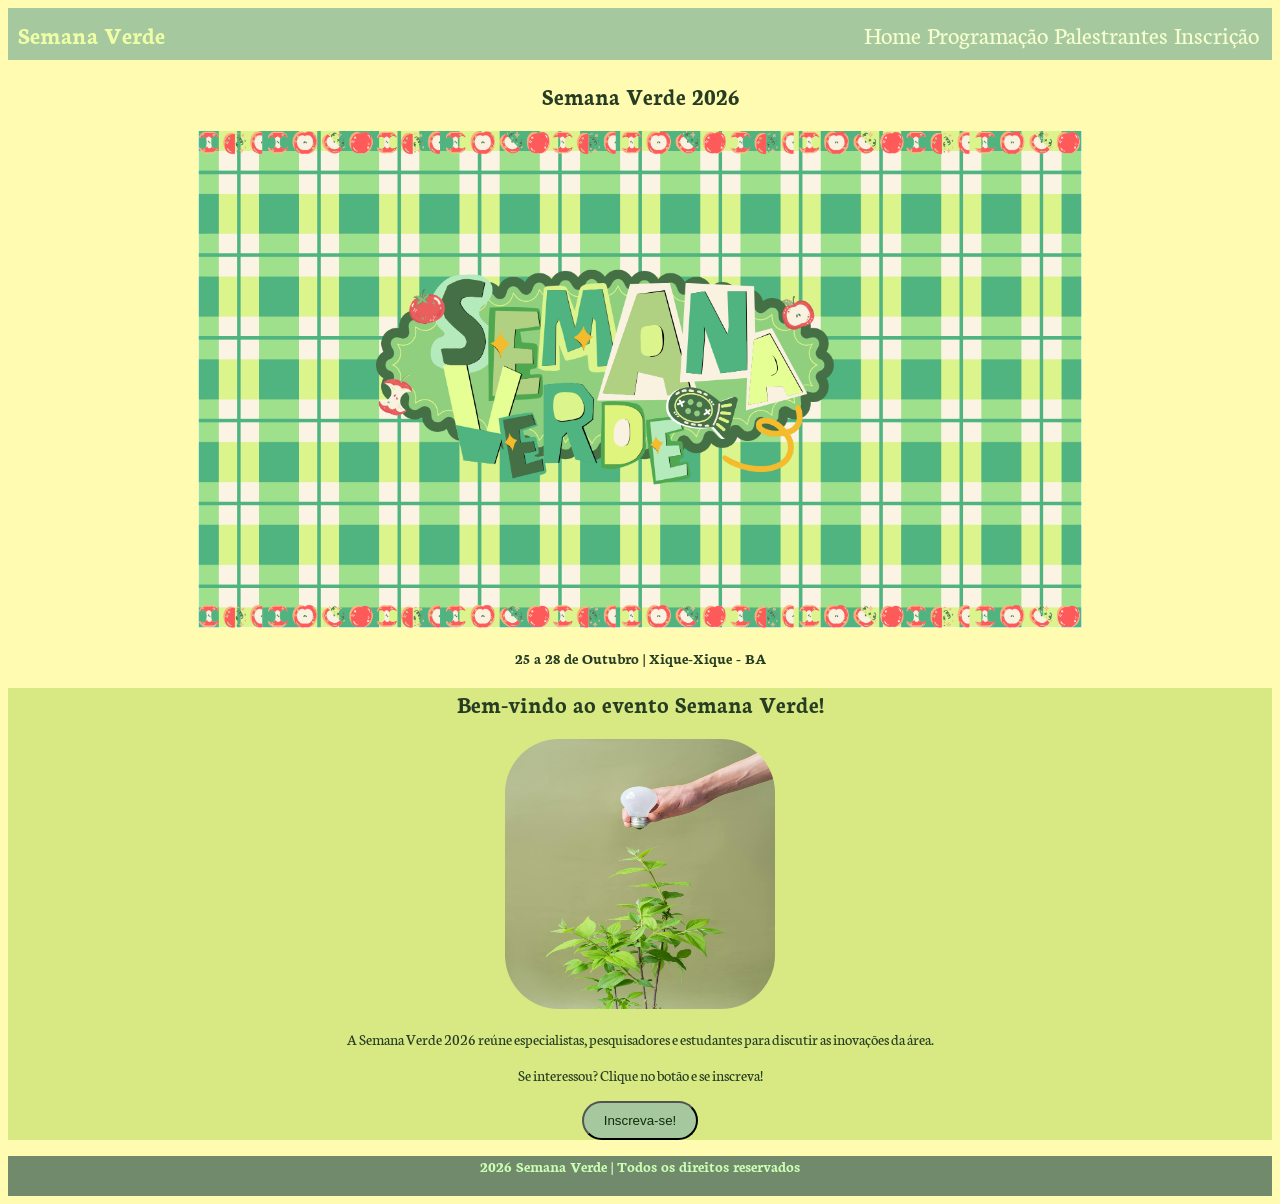
<file: index.html>
<!DOCTYPE html>
<html lang="pt-br">
<head>
  <meta charset="UTF-8">
  <meta name="viewport" content="width=device-width, initial-scale=1.0">
  <title>Semana Verde 2026 - Home</title>
  <link rel="stylesheet" href="style/style.css">
 <link rel="preconnect" href="https://fonts.googleapis.com">
<link rel="preconnect" href="https://fonts.gstatic.com" crossorigin>
<link href="https://fonts.googleapis.com/css2?family=Neuton:ital,wght@0,200;0,300;0,400;0,700;0,800;1,400&display=swap" rel="stylesheet">
</head>
<body>
  <header>
    <nav id="menu">
      <div class="logo">Semana Verde</div>
      <div class ="redirecionamentos">
      <ul>
        <li><a href="index.html">Home</a></li>
        <li><a href="programacao.html">Programação</a></li>
        <li><a href="palestrantes.html">Palestrantes</a></li>
        <li><a href="inscricao.html">Inscrição</a></li>
      </ul>
      </div>
    </nav>
  </header>

  <main>
    <section class = "textobanner">
        <h1>Semana Verde 2026</h1>
        <div class="banner">
        <img src="imgs/banner.jpg" alt="Banner do evento">
        </div>
        <p>25 a 28 de Outubro | Xique-Xique - BA</p>
    </section>

    <section class="apresentacao">
      <div class = "centro">
      <h2>Bem-vindo ao evento Semana Verde!</h2>
      </div>
      <img src="imgs/arvore.jpg" alt="árvore hover">
      <div class = "conteudo">
        <p>A Semana Verde 2026 reúne especialistas, pesquisadores e estudantes para discutir as inovações da área.</p>
      <p>Se interessou? Clique no botão e se inscreva!</p>
      </div>
      <div class = "botao">
        <a href="inscricao.html">
       <button>Inscreva-se!</button>
       </a>  
      </div>
    
    </section>
  </main>

  <footer>
    <p> 2026 Semana Verde | Todos os direitos reservados</p>
  </footer>
</body>
</html>
</file>
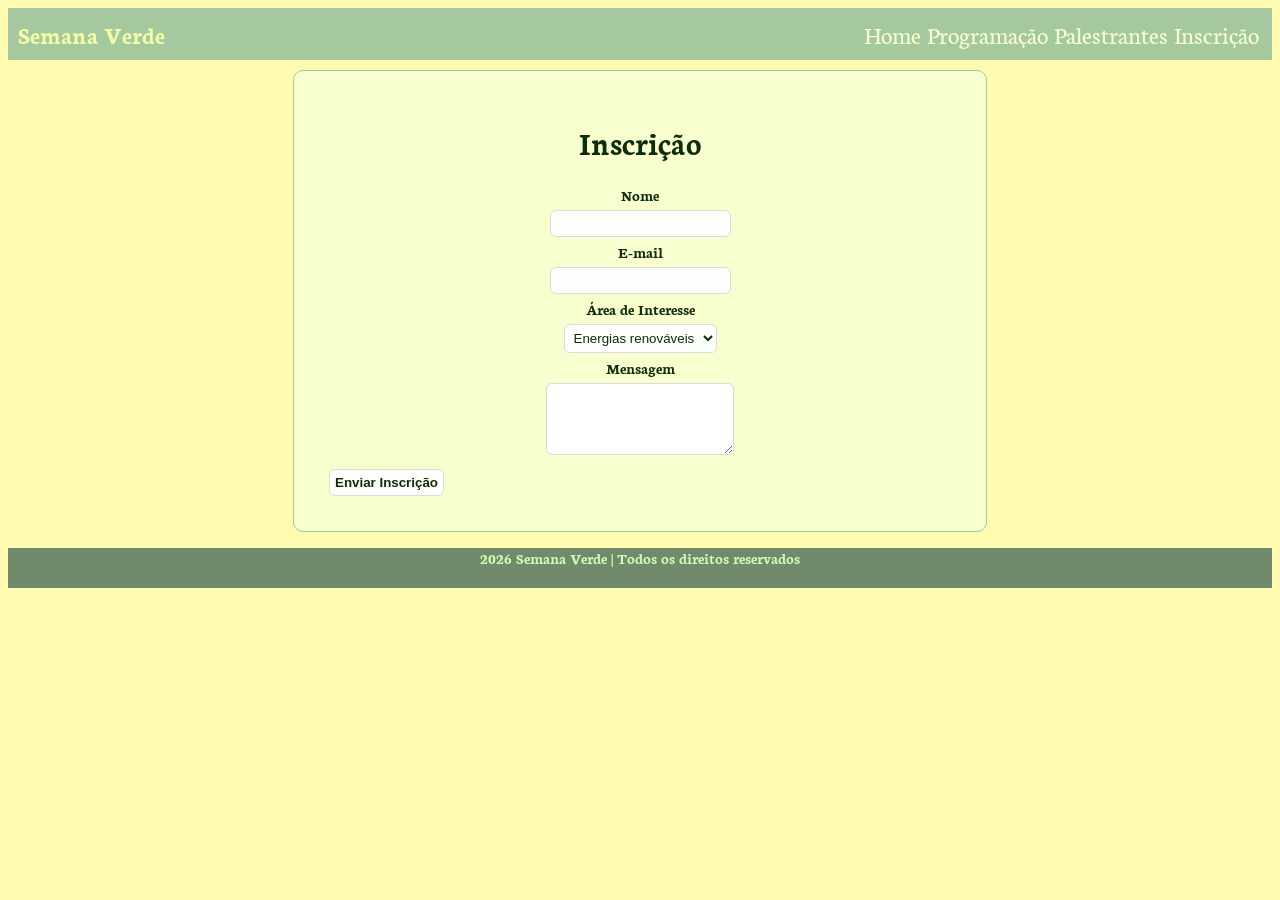
<file: inscricao.html>
<!DOCTYPE html>
<html lang="pt-br">
<head>
  <meta charset="UTF-8">
  <meta name="viewport" content="width=device-width, initial-scale=1.0">
  <title>Semana Verde 2026 - Inscrição</title>
  <link rel="stylesheet" href="style/style.css">
 <link rel="preconnect" href="https://fonts.googleapis.com">
<link rel="preconnect" href="https://fonts.gstatic.com" crossorigin>
<link href="https://fonts.googleapis.com/css2?family=Neuton:ital,wght@0,200;0,300;0,400;0,700;0,800;1,400&display=swap" rel="stylesheet">
</head>
<body>
  <header>
    <nav id="menu">
      <div class="logo">Semana Verde</div>
      <div class ="redirecionamentos">
      <ul>
        <li><a href="index.html">Home</a></li>
        <li><a href="programacao.html">Programação</a></li>
        <li><a href="palestrantes.html">Palestrantes</a></li>
        <li><a href="inscricao.html">Inscrição</a></li>
      </ul>
      </div>
    </nav>
  </header>

  <main class="formulario">
    <h1>Inscrição</h1>
    <form>
      <label for="nome">Nome</label>
      <input type="text" id="nome" name="nome" required>

      <label for="email">E-mail</label>
      <input type="email" id="email" name="email" required>

      <label for="area">Área de Interesse</label>
      <select id="area" name="area">
        <option>Energias renováveis</option>
        <option>Inovação</option>
        <option>Ciência</option>
      </select>

      <label for="mensagem">Mensagem</label>
      <textarea id="mensagem" name="mensagem" rows="4"></textarea>
      <button class = "botao-inscricao" type="submit">Enviar Inscrição</button>

    </form>
  </main>

  <footer>
    <p> 2026 Semana Verde | Todos os direitos reservados</p>
  </footer>
</body>
</html>
</file>
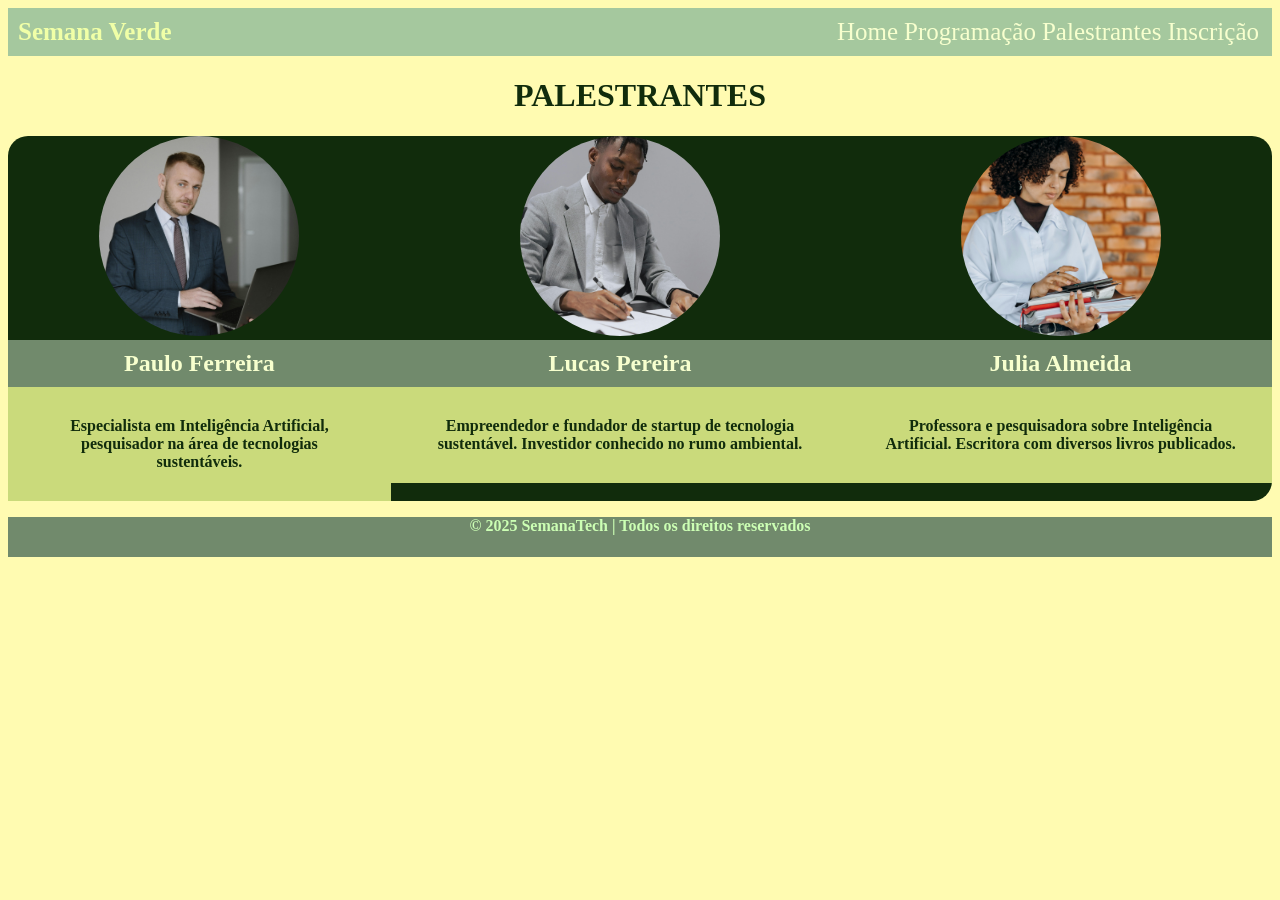
<file: palestrantes.html>
<!DOCTYPE html>
<html lang="pt-br">
<head>
  <meta charset="UTF-8">
  <meta name="viewport" content="width=device-width, initial-scale=1.0">
  <title>Semana Verde 2026 - Palestrantes</title>
  <link rel="stylesheet" href="style/style.css">
  <link href="https://fonts.googleapis.com/css2?family=Poppins:wght@400;700&display=swap" rel="stylesheet">
</head>
<body>
  <header>
    <nav id="menu">
      <div class="logo">Semana Verde</div>
       <div class ="redirecionamentos">
      <ul>
        <li><a href="index.html">Home</a></li>
        <li><a href="programacao.html">Programação</a></li>
        <li><a href="palestrantes.html">Palestrantes</a></li>
        <li><a href="inscricao.html">Inscrição</a></li>
      </ul>
      </div>
    </nav>
  </header>

  <main class="palestrantes">
    <h1>PALESTRANTES</h1>
    <section class="cards">
      <article class="card">
        <img src="imgs/palestrante1.jpg" alt="Palestrante 1">
        <h2>Paulo Ferreira</h2>
        <p>Especialista em Inteligência Artificial, pesquisador na área de tecnologias sustentáveis.</p>
      </article>
      <article class="card">
        <img src="imgs/palestrante2.jpg" alt="Palestrante 2">
        <h2>Lucas Pereira</h2>
        <p>Empreendedor e fundador de startup de tecnologia sustentável. Investidor conhecido no rumo ambiental.</p>
      </article>
      <article class="card">
        <img src="imgs/palestrante3.jpg" alt="Palestrante 3">
        <h2>Julia Almeida</h2>
        <p>Professora e pesquisadora sobre Inteligência Artificial. Escritora com diversos livros publicados.</p>
      </article>

    </section>
  </main>

  <footer>
    <p>&copy; 2025 SemanaTech | Todos os direitos reservados</p>
  </footer>
</body>
</html>
</file>
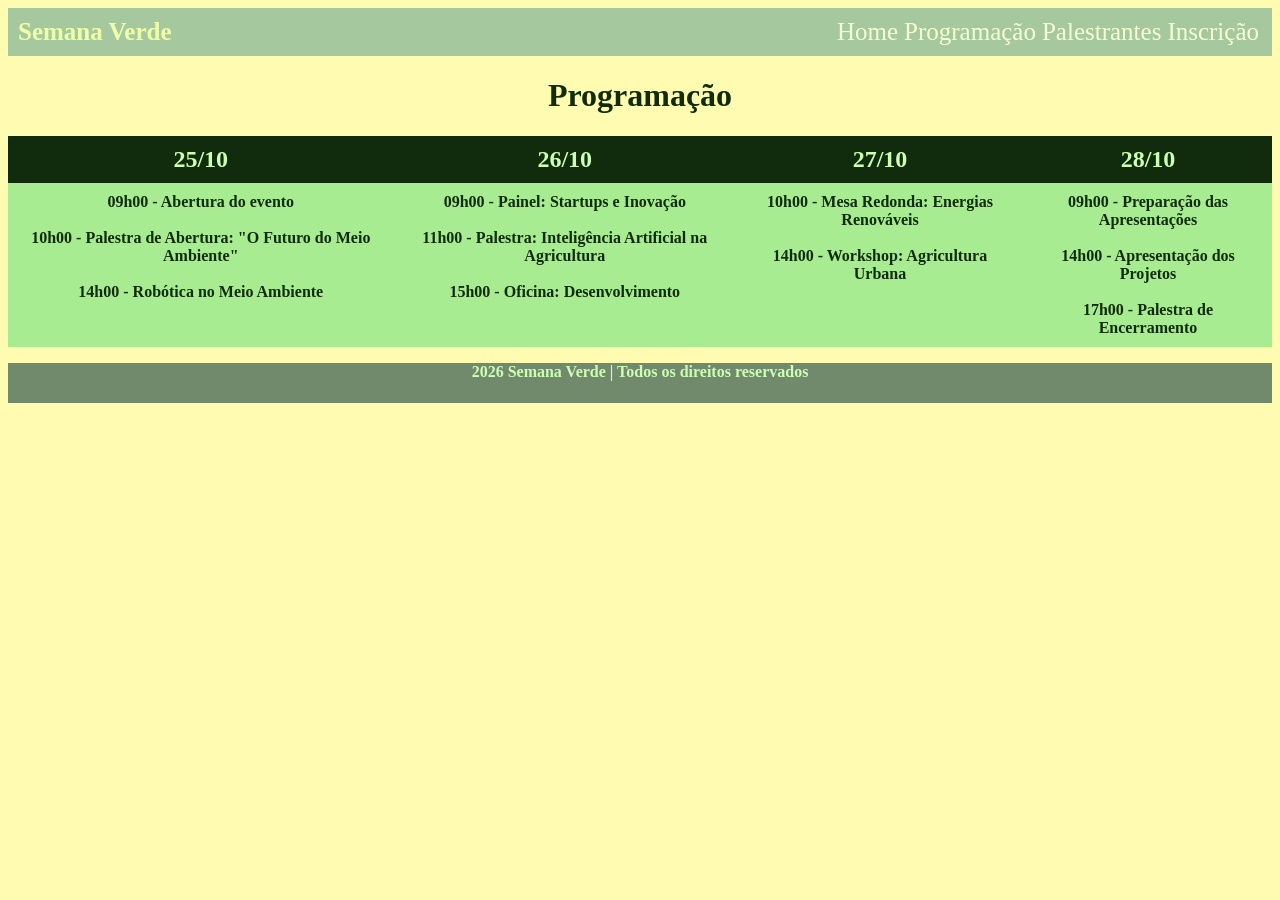
<file: programacao.html>
<!DOCTYPE html>
<html lang="pt-br">
<head>
  <meta charset="UTF-8">
  <meta name="viewport" content="width=device-width, initial-scale=1.0">
  <title>Semana Verde 2026 - Programação</title>
  <link rel="stylesheet" href="style/style.css">
  <link href="https://fonts.googleapis.com/css2?family=Poppins:wght@400;700&display=swap" rel="stylesheet">
</head>
<body>
  <header>
    <nav id="menu">
      <div class="logo">Semana Verde</div>
      <div class = "redirecionamentos">
      <ul>
        <li><a href="index.html">Home</a></li>
        <li><a href="programacao.html">Programação</a></li>
        <li><a href="palestrantes.html">Palestrantes</a></li>
        <li><a href="inscricao.html">Inscrição</a></li>
      </ul>
    </div>
    </nav>
  </header>

  <main class="programacao">
    <h1>Programação</h1>
    <section class="agenda">
      <article class="dia">
        <h2>25/10</h2>
        <p>09h00 - Abertura do evento</p>
        <p>10h00 - Palestra de Abertura: "O Futuro do Meio Ambiente"</p>
        <p>14h00 - Robótica no Meio Ambiente</p>
      </article>

      <article class = "dia">
        <h2>26/10</h2>
        <p>09h00 - Painel: Startups e Inovação</p>
        <p>11h00 - Palestra: Inteligência Artificial na Agricultura</p>
        <p>15h00 - Oficina: Desenvolvimento </p>
      </article>

      <article class = "dia">
        <h2>27/10</h2>
        <p>10h00 - Mesa Redonda: Energias Renováveis</p>
        <p>14h00 - Workshop: Agricultura Urbana</p>
      </article>

      <article class = "dia">
        <h2>28/10</h2>
        <p>09h00 - Preparação das Apresentações</p>
        <p>14h00 - Apresentação dos Projetos</p>
        <p>17h00 - Palestra de Encerramento</p>
      </article>
    </section>
  </main>

  <footer>
    <p>2026 Semana Verde | Todos os direitos reservados</p>
  </footer>
</body>
</html>
</file>
<file: style/style.css>
/*
        CORES
    - #A5C89E > verde escuro (header)
    - #FFFBB1 > background (geral)
    - #D8E983 > background (texto)
    - #AEB877 > footer (?)
    
*/ 

body{
    font-family: "Neuton", serif;
    background-color: #FFFBB1;
}

#menu{
    display: flex;
    justify-content: space-between;
    background-color: #A5C89E;
    padding: 10px;
    font-size: 25px;
}

ul{
    display: flex;
    list-style: none;
    padding: 10;
    margin: 0;
}

.logo{
 font-weight: bold;
 color: #f0ffa7;
}
.redirecionamentos{
    display: flex;
    justify-content: space-between;
    font-size: 25px;
}

.redirecionamentos a{
    padding: 3px;
color: #f7ffce;
text-decoration:none;
border-radius: 400px;
transition: background-color 0.3s;
}

.redirecionamentos a:hover{
    background-color: #718a6c;
    border-radius: 400px;
}

.textobanner{
    text-align: center;
    color: #273d23;
    font-weight: bold;
}


.banner img{
    width: 70%;
}

.apresentacao{
    text-align: center;
  background-color: #D8E983;
}
.centro{
    color: #273d23;
}
.conteudo{
    color: #273d23;
}

.apresentacao img{
    width: 270px;
    height: 270px;
    border-radius: 20%;
    transition: 0.5s;
}

.apresentacao img:hover{
    width: 330px;
    height: 330px;
    border-radius: 20%;
}

.botao button{
    background-color: #A5C89E;
    border-radius: 30px;
    padding: 10px 20px;
    color: #112c0c;
    cursor: pointer;
}


footer{
    bottom: 0;
    width: 100%;
    height:40px;
    text-align: center;
    background-color: #718a6c;
    font-weight: bold;
    color: rgb(204, 255, 180);
}



/*------------------------
        INSCRIÇÃO
--------------------------
*/

.formulario{
    width: 50%;
    margin: 10px auto;
    padding: 30px;
    border-style: solid;
    border-radius: 10px;
    border-width: 1px;
    border-color: #A5C89E;
    background-color: #f7ffce;
    text-align: center;
}

.formulario h1{
    text-align: center;
    color: #112c0c;
}

label{
    display:block;
    color: #112c0c;
    font-weight:bold;
}
input{
    margin: 5px;
    padding: 5px;
    border-style:solid;
    border-radius:6px;
    border-width: 1px;
    border-color: #dbdbdb;
    text-align: center;
    background-color: #fcfffb;
    color: #112c0c;
}
select{
    margin: 5px;
    padding: 5px;
    border-style:solid;
    border-radius: 6px;
    border-width: 1px;
    border-color: #dbdbdb;
    background-color: #fcfffb;
    color: #112c0c;
}

textarea{
    margin: 5px;
    padding: 5px;
    border-style: solid;
    border-radius: 6px;
    border-width: 1px;
    border-color: #dbdbdb;
    color: #273d23;
}
.botao-inscricao{
    display:block;
    justify-self: center;
   background-color: #fcfffb;
   margin: 5px;
   padding: 5px;
   border-style: solid;
   border-radius: 6px;
   border-width: 1px;
   border-color: #dbdbdb;
   color:#112c0c;
   font-weight: bold;
   cursor: pointer;
   transition: 0.7s;
}

.botao-inscricao:hover{
    margin: 10px;
    padding: 10px;
    font-size: 15px;
    color: #112c0c
}



/*------------------------
        PROGRAMAÇÃO
--------------------------
*/


.programacao h1{
    text-align: center;
    color: #112c0c;
}


.agenda{
    display: flex;
    justify-content: space-between;
}
.dia{
 background: #a7ec91;
}
.dia h2{
    background-color: #112c0c;
    color: rgb(204, 255, 180);
    text-align: center;
    padding: 10px;
    margin: 0;
}
.dia p{
    align-items: center;
    text-align: center;
    padding: 8px;
    margin: 2px;
    color: #112c0c;
    font-weight: bold;
}


/*------------------------
        PALESTRANTES
--------------------------
*/





.palestrantes h1{
    text-align: center;
    color: #112c0c;
}

.cards{
display: flex;
text-align: center;
background-color: #112c0c;
border-radius: 20px;
}

.card img {
  width: 200px;
  height: 200px;
  object-fit: cover;
  border-radius: 50%;
transition: 0.5s;
}

.card img:hover {
    width: 230px;
    height: 230px;
  border-radius: 30%;
  transition: 0.3s;
}
.card h2{
background-color: #718a6c;
color: #f7ffce;
padding: 10px;
margin: 0;
font-weight: bold;
}

.card p{
    font-weight: bold;
    padding: 30px;
    margin: 0;
    background-color: #cada7b;
    color: #112c0c;
}

@media(max-width: 720px){
    #menu{
        display:flex;
        flex-direction: column;
        align-items: center;
    }
    .logo{
        text-align: center;
        font-size: 35px;
    }   
    
    .palestrantes h1{
        text-align: center;
    }
    .cards{
        display: block;
    }

    .agenda{
        display: block;
    }
}
</file>
